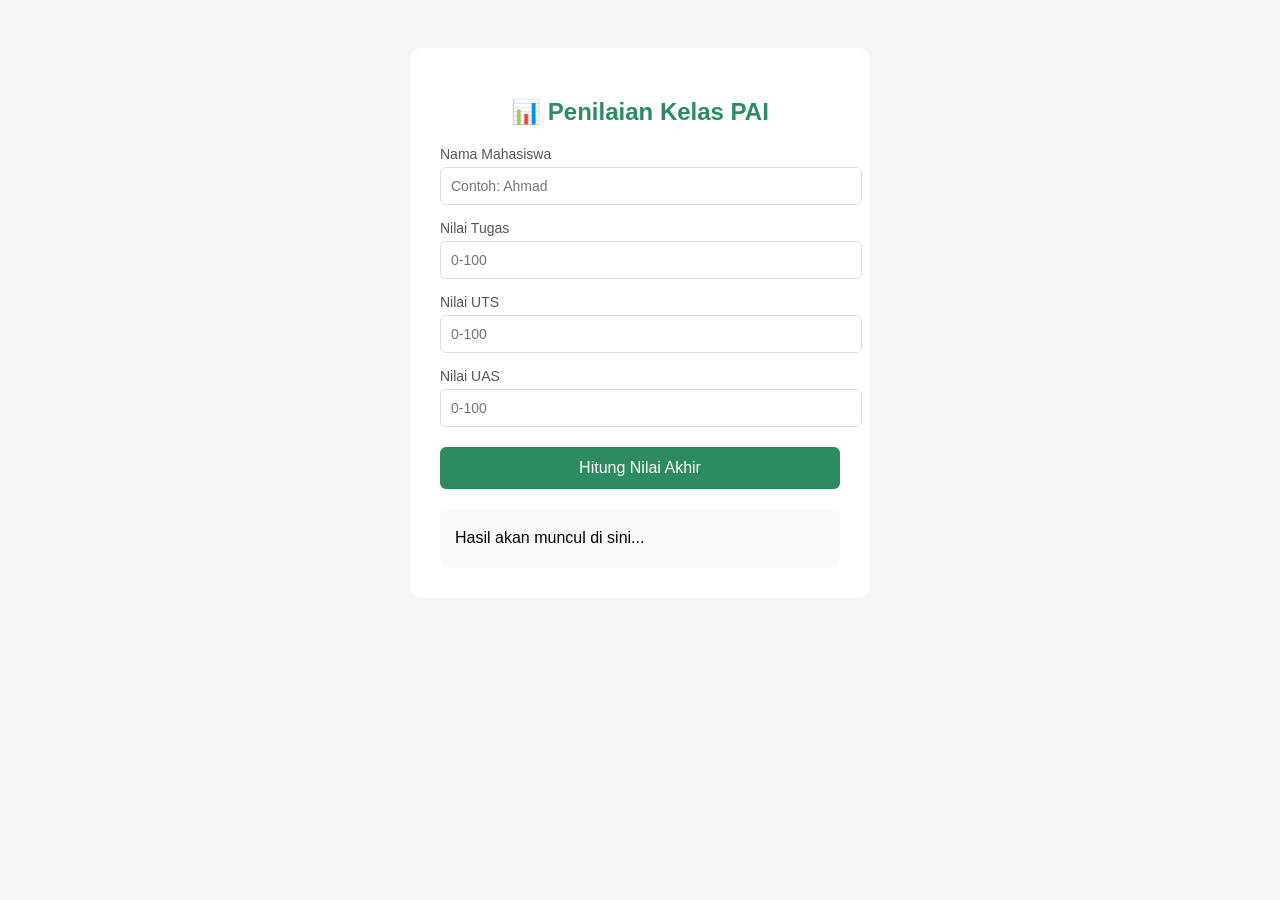
<file: 04-InputOutput/Challenge Kalkulator Nilai Kelas PAI/nilai_akhir.html>
<!DOCTYPE html>
<html lang="id">
<head>
  <meta charset="UTF-8">
  <title>Penilaian Kelas PAI</title>
  <link rel="stylesheet" href="style.css">
</head>
<body>

  <div class="box">
    <h2>📊 Penilaian Kelas PAI</h2>
    
    <label>Nama Mahasiswa</label>
    <input type="text" id="nama" placeholder="Contoh: Ahmad">
    
    <label>Nilai Tugas</label>
    <input type="number" id="tugas" placeholder="0-100">
    
    <label>Nilai UTS</label>
    <input type="number" id="uts" placeholder="0-100">
    
    <label>Nilai UAS</label>
    <input type="number" id="uas" placeholder="0-100">
    
    <button id="btnHitung">Hitung Nilai Akhir</button>
    
    <div id="output">Hasil akan muncul di sini...</div>
  </div>

  <script src="js.js"></script>
</body>
</html>
</file>
<file: 04-InputOutput/Challenge Kalkulator Nilai Kelas PAI/style.css>
body {
      font-family: 'Segoe UI', sans-serif;
      background: #f5f5f5;
      padding: 40px;
    }
    .box {
      max-width: 400px;
      margin: 0 auto;
      background: white;
      padding: 30px;
      border-radius: 12px;
    }
    h2 {
      text-align: center;
      color: #2c8c5f;
    }
    label {
      display: block;
      margin-top: 15px;
      margin-bottom: 5px;
      color: #555;
      font-size: 14px;
    }
    input {
      width: 100%;
      padding: 10px;
      border: 1px solid #ddd;
      border-radius: 6px;
      font-size: 14px;
    }
    button {
      width: 100%;
      padding: 12px;
      margin-top: 20px;
      background: #2c8c5f;
      color: white;
      border: none;
      border-radius: 6px;
      font-size: 16px;
      cursor: pointer;
    }
    #output {
      margin-top: 20px;
      padding: 15px;
      background: #f8f9fa;
      border-radius: 8px;
      line-height: 1.8;
    }
</file>
